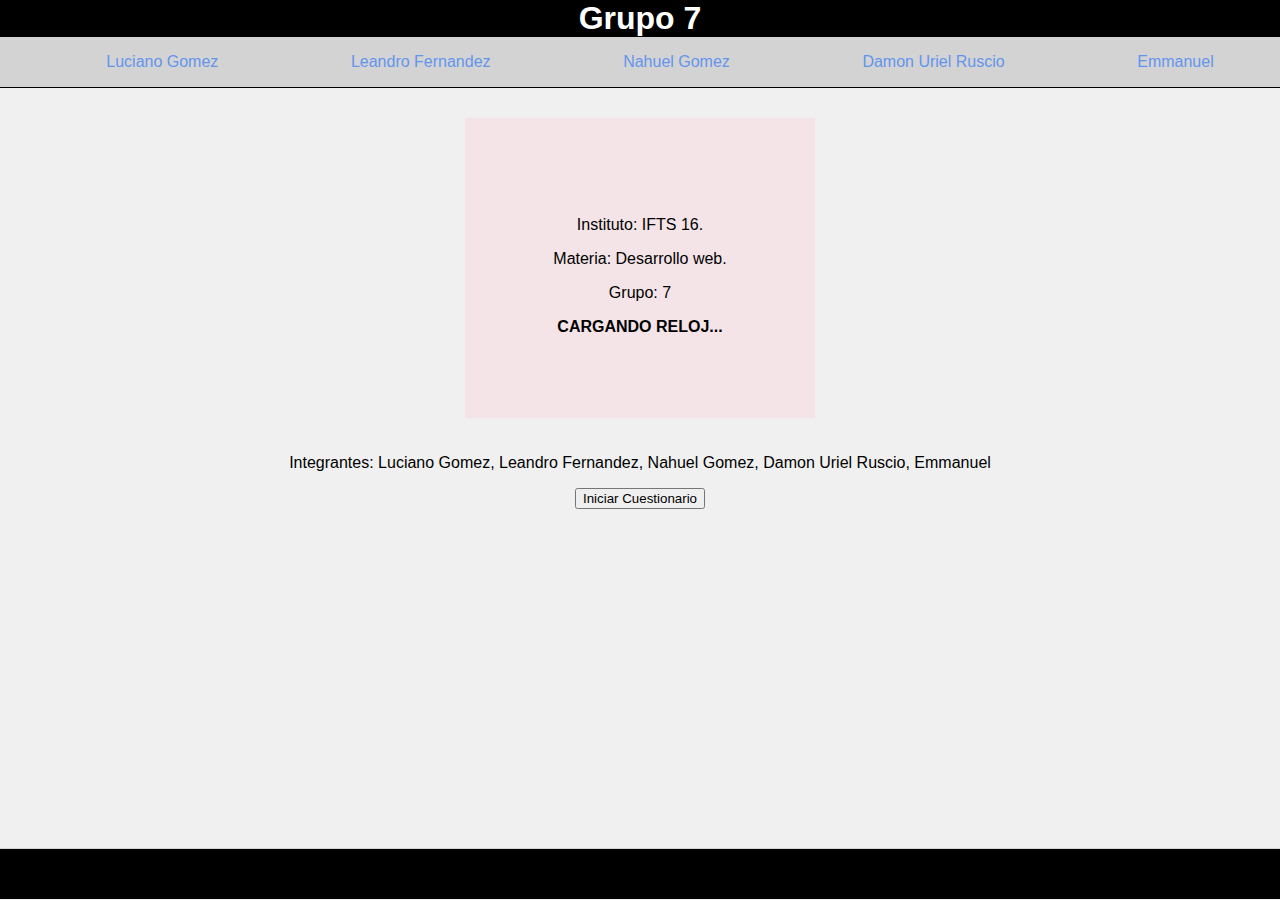
<file: index.html>
<!DOCTYPE html>
<html lang="es" style="height: 100%;">
<head>
    <meta charset="UTF-8">
    <meta name="viewport" content="width=device-width, initial-scale=1.0">
    <title>Proyecto</title>
    <link rel="stylesheet" href="css/styles.css">
</head>
<body style="height: 100%; margin: 0;">
    <header>
        <h1 style="margin: 0;">Grupo 7</h1>
    </header>
    <nav>
        <ul>
            <li><a href="lucho.html">Luciano Gomez</a></li>
            <li><a href="lean.html">Leandro Fernandez</a></li>
            <li><a href="nahuel.html">Nahuel Gomez</a></li>
            <li><a href="uri.html">Damon Uriel Ruscio</a></li>
            <li><a href="emma.html">Emmanuel</a></li>
        </ul>
    </nav>
    <main>
        <div class="content">
            <div class="cartaInicio">
                <p>Instituto: IFTS 16.</p>
                <p>Materia: Desarrollo web.</p>
                <p>Grupo: 7</p>
                <b id="reloj">CARGANDO RELOJ...</b>
            </div>
            <div>
                <p>Integrantes: Luciano Gomez, Leandro Fernandez, Nahuel Gomez, Damon Uriel Ruscio, Emmanuel</p>
            </div>
            <button id="startQuizBtn">Iniciar Cuestionario</button>
            <span id="countdown" class="hidden">10</div>
        </div>
    </main>
    <footer>
    </footer>
    <script src="js/index.js"></script>
</body>
</html>
</file>
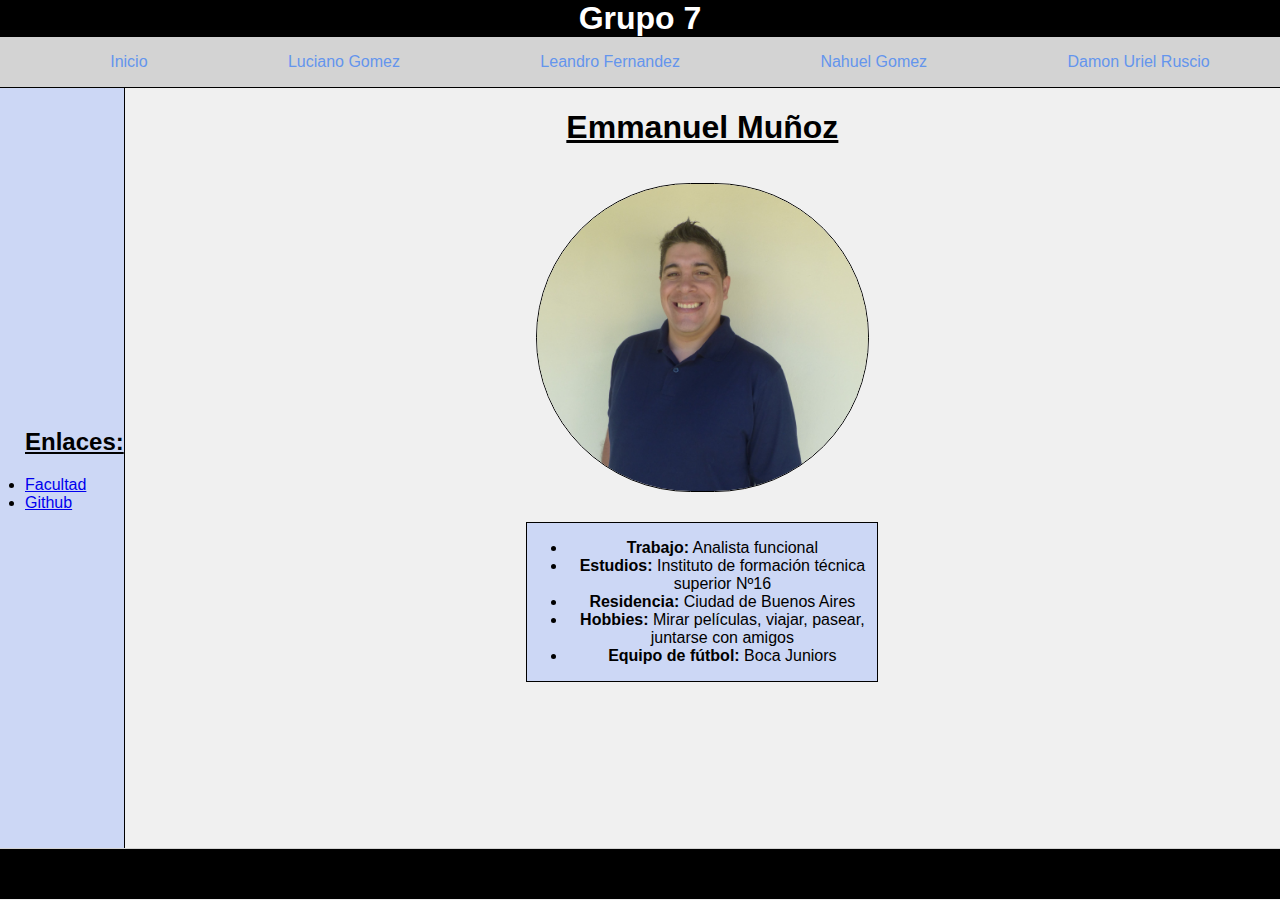
<file: emma.html>
<!DOCTYPE html>
<html lang="es" style="height: 100%;">
<head>
    <meta charset="UTF-8">
    <meta name="viewport" content="width=device-width, initial-scale=1.0">
    <title>Proyecto</title>
    <link rel="stylesheet" href="css/styles.css">
    <script>
        function changeImage(element, newSrc) {
            element.src = newSrc;
        }

        function revertImage(element, originalSrc) {
            element.src = originalSrc;
        }
    </script>
</head>
<body style="height: 100%; margin: 0;">
    <header><h1 style="margin: 0;">Grupo 7</h1></header>
    <nav>
        <ul>
            <li><a href="index.html">Inicio</a></li>
            <li><a href="lucho.html">Luciano Gomez</a></li>
            <li><a href="lean.html">Leandro Fernandez</a></li>
            <li><a href="nahuel.html">Nahuel Gomez</a></li>
            <li><a href="uri.html">Damon Uriel Ruscio</a></li>
        </ul>
    </nav>
    <main>
        <section class="alumnosSection">
            <aside id="asideEmma">
                <h2 style="padding-left: 25px; text-decoration: underline;">Enlaces:</h2>
                <ul style="padding-left: 25px;">
                    <li><a href="https://maps.app.goo.gl/3mci2GmCENba8Smh7" target="_blank">Facultad</a></li>
                    <li><a href="https://github.com/emma43435" target="_blank">Github</a></li>
                </ul>
            </aside>
            <div class="content" style="width: 100%; overflow-x: scroll;">
                <h1 class="nombre">Emmanuel Muñoz</h1>
                <img class="fotoSection" src="imgs/fotoEmma.jpg"
                     onmouseover="changeImage(this, 'imgs/fotoemma2.jpg')"
                     onmouseout="revertImage(this, 'imgs/fotoEmma.jpg')" 
                     alt="Foto de Emmanuel Muñoz">
                <article class="cartaAlumnos">
                    <ul>
                        <li><b>Trabajo:</b> Analista funcional</li>
                        <li><b>Estudios:</b> Instituto de formación técnica superior Nº16</li>
                        <li><b>Residencia:</b> Ciudad de Buenos Aires</li>
                        <li><b>Hobbies:</b> Mirar películas, viajar, pasear, juntarse con amigos</li>
                        <li><b>Equipo de fútbol:</b> Boca Juniors</li>
                    </ul>
                </article>
            </div>
        </section>
    </main>
    <footer></footer>
</body>
</html>
</file>
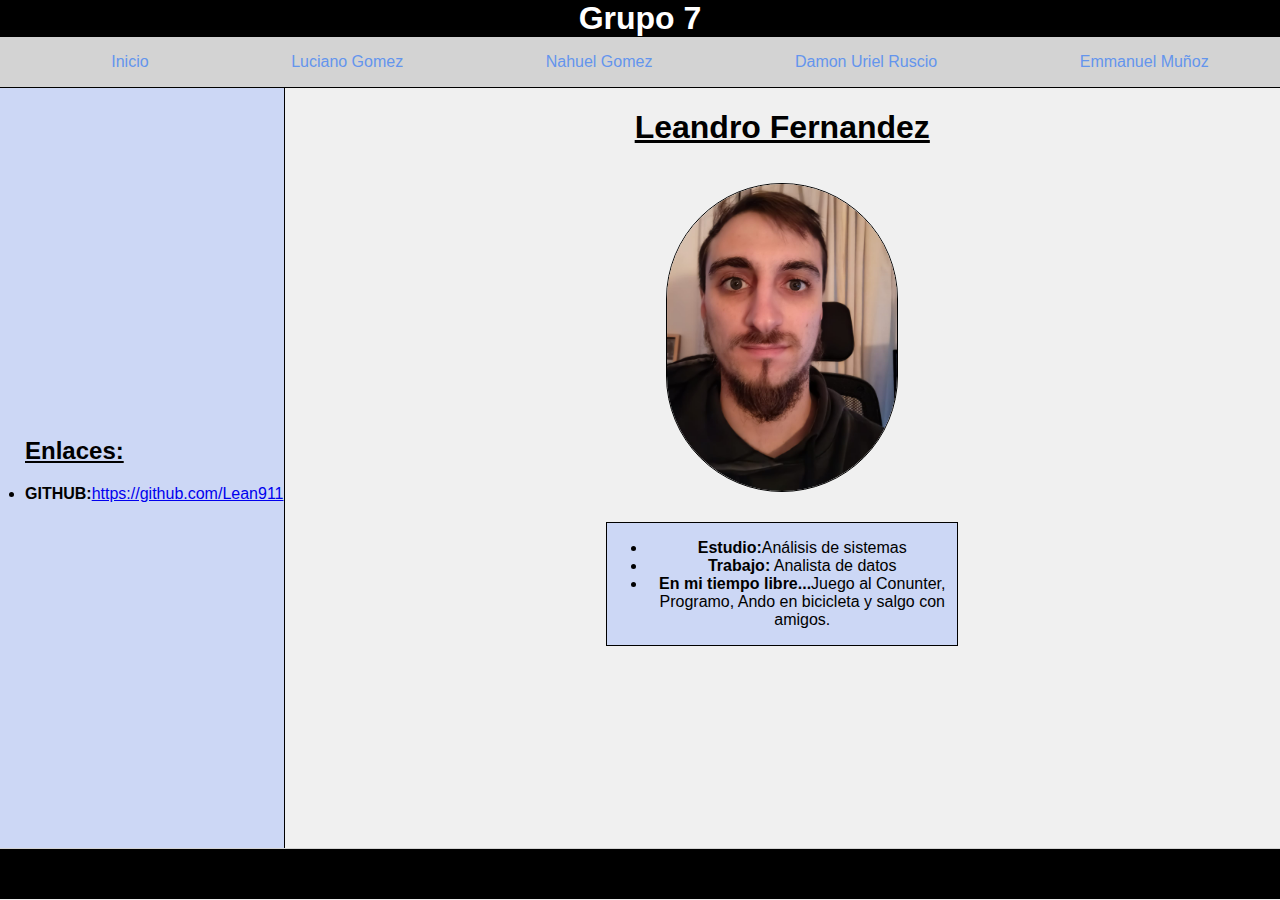
<file: lean.html>
<!DOCTYPE html>
<html lang="es" style="height: 100%;">
<head>
    <meta charset="UTF-8">
    <meta name="viewport" content="width=device-width, initial-scale=1.0">
    <title>Proyecto</title>
    <link rel="stylesheet" href="css/styles.css">
</head>
<body style="height: 100%; margin: 0;">
    <header><h1 style="margin: 0;">Grupo 7</h1></header>
    <nav>
      <ul>
        <li><a href="index.html">Inicio</a></li>
        <li><a href="lucho.html">Luciano Gomez</a></li>
        <li><a href="nahuel.html">Nahuel Gomez</a></li>
        <li><a href="uri.html">Damon Uriel Ruscio</a></li>
        <li><a href="emma.html">Emmanuel Muñoz</a></li>
      </ul>
    </nav>
    <main>
        <section class="alumnosSection">
          <aside>
            <h2 style="padding-left: 25px; text-decoration: underline;">Enlaces:</h2>
            <ul style="padding-left: 25px;">
              <li style="margin-bottom: 10px;"><b>GITHUB:</b><a href="https://github.com/Lean911" target="_blank">https://github.com/Lean911</a></li>
            </ul>
          </aside>
          <div class="content" style="width: 100%; overflow-x: scroll;">
            <h1 class="nombre">Leandro Fernandez</h1>
            <img class="fotoSection" id="miImagen" src="imgs/LeanWp.jpg">
              <article class="cartaAlumnos">
                <ul>
                  <li><b>Estudio:</b>Análisis de sistemas</li>
                  <li><b>Trabajo:</b> Analista de datos</li>
                  <li><b>En mi tiempo libre...</b>Juego al Conunter, Programo, Ando en bicicleta y salgo con amigos.</li>
                </ul>
              </article>
          </div>
        </section>
    </main>
    <footer></footer>

    <script>
      const imagen = document.getElementById('miImagen');
    
      function mostrarImagenHover() {
        imagen.src = 'imgs/LeanVerano.png';
      }
    
      function mostrarImagenOriginal() {
        imagen.src = 'imgs/LeanWp.jpg';
      }
    
      imagen.addEventListener('mouseover', mostrarImagenHover);
      imagen.addEventListener('mouseout', mostrarImagenOriginal);
    </script>
</body>
</html>
</file>
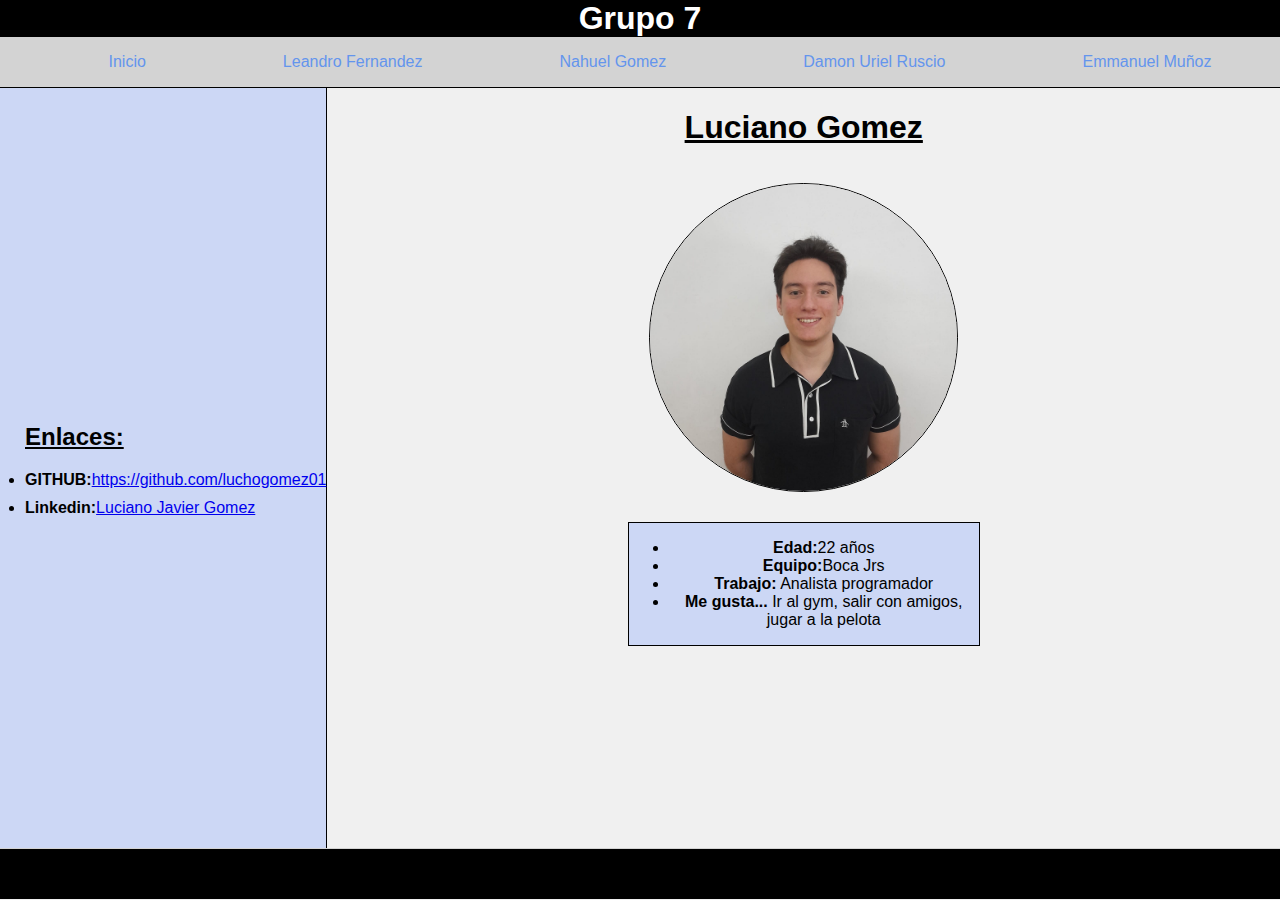
<file: lucho.html>
<!DOCTYPE html>
<html lang="es" style="height: 100%;">
<head>
    <meta charset="UTF-8">
    <meta name="viewport" content="width=device-width, initial-scale=1.0">
    <title>Proyecto</title>
    <link rel="stylesheet" href="css/styles.css">
</head>
<body style="height: 100%; margin: 0;">
    <header><h1 style="margin: 0;">Grupo 7</h1></header>
    <nav>
      <ul>
        <li><a href="index.html">Inicio</a></li>
        <li><a href="lean.html">Leandro Fernandez</a></li>
        <li><a href="nahuel.html">Nahuel Gomez</a></li>
        <li><a href="uri.html">Damon Uriel Ruscio</a></li>
        <li><a href="emma.html">Emmanuel Muñoz</a></li>
      </ul>
    </nav>
    <main>
        <section class="alumnosSection">
          <aside>
            <h2 style="padding-left: 25px; text-decoration: underline;">Enlaces:</h2>
            <ul style="padding-left: 25px;">
              <li style="margin-bottom: 10px;"><b>GITHUB:</b><a href="https://github.com/luchogomez01" target="_blank">https://github.com/luchogomez01</a></li>
              <li><b>Linkedin:</b><a href="https://www.linkedin.com/in/luciano-gomez-525b54194/" target="_blank">Luciano Javier Gomez</a></li>
            </ul>
          </aside>
          <div class="content" style="width: 100%; overflow-x: scroll;">
            <h1 class="nombre">Luciano Gomez</h1>
            <img class="fotoSection" id="miImagen" src="imgs/fotoLucho.jpg">
              <article class="cartaAlumnos">
                <ul>
                  <li><b>Edad:</b>22 años</li>
                  <li><b>Equipo:</b>Boca Jrs</li>
                  <li><b>Trabajo:</b> Analista programador</li>
                  <li><b>Me gusta... </b>Ir al gym, salir con amigos, jugar a la pelota</li>
                </ul>
              </article>
          </div>
        </section>
    </main>
    <footer></footer>

    <script>
      const imagen = document.getElementById('miImagen');
    
      function mostrarImagenHover() {
        imagen.src = 'imgs/luchoUno.jpg';
      }
    
      function mostrarImagenOriginal() {
        imagen.src = 'imgs/fotoLucho.jpg';
      }
    
      imagen.addEventListener('mouseover', mostrarImagenHover);
      imagen.addEventListener('mouseout', mostrarImagenOriginal);
    </script>
</body>
</html>
</file>
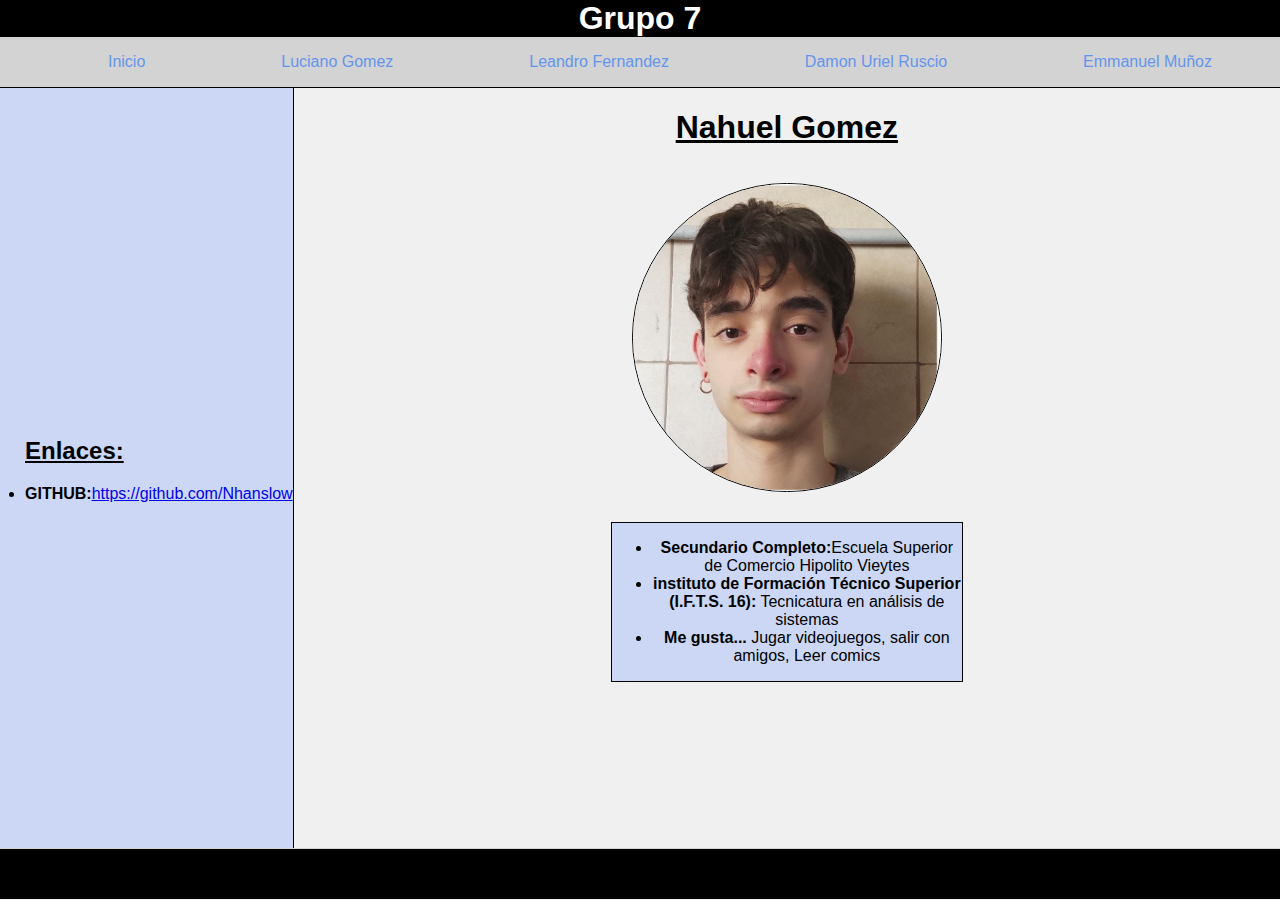
<file: nahuel.html>
<!DOCTYPE html>
<html lang="es" style="height: 100%;">
<head>
    <meta charset="UTF-8">
    <meta name="viewport" content="width=device-width, initial-scale=1.0">
    <title>Proyecto</title>
    <link rel="stylesheet" href="css/styles.css">
</head>
<body style="height: 100%; margin: 0;">
    <header><h1 style="margin: 0;">Grupo 7</h1></header>
    <nav>
      <ul>
        <li><a href="index.html">Inicio</a></li>
        <li><a href="lucho.html">Luciano Gomez</a></li>
        <li><a href="lean.html">Leandro Fernandez</a></li>
        <li><a href="uri.html">Damon Uriel Ruscio</a></li>
        <li><a href="emma.html">Emmanuel Muñoz</a></li>
      </ul>
    </nav>
    <main>
        <section class="alumnosSection">
          <aside>
            <h2 style="padding-left: 25px; text-decoration: underline;">Enlaces:</h2>
            <ul style="padding-left: 25px;">
              <li style="margin-bottom: 10px;"><b>GITHUB:</b><a href="https://github.com/Nhanslow" target="_blank">https://github.com/Nhanslow</a></li>
            </ul>
          </aside>
          <div class="content" style="width: 100%; overflow-x: scroll;">
            <h1 class="nombre">Nahuel Gomez</h1>
            <img class="fotoSection" src="imgs/fotoNahuel.jpg">
              <article class="cartaAlumnos">
                <ul>
                  <li><b>Secundario Completo:</b>Escuela Superior de Comercio Hipolito Vieytes</li>
                  <li><b>instituto de Formación Técnico Superior (I.F.T.S. 16):</b> Tecnicatura en análisis de sistemas</li>
                  <li><b>Me gusta... </b>Jugar videojuegos, salir con amigos, Leer comics</li>
                </ul>
              </article>
          </div>
        </section>
    </main>
    <footer></footer>
</body>
</html>
</file>
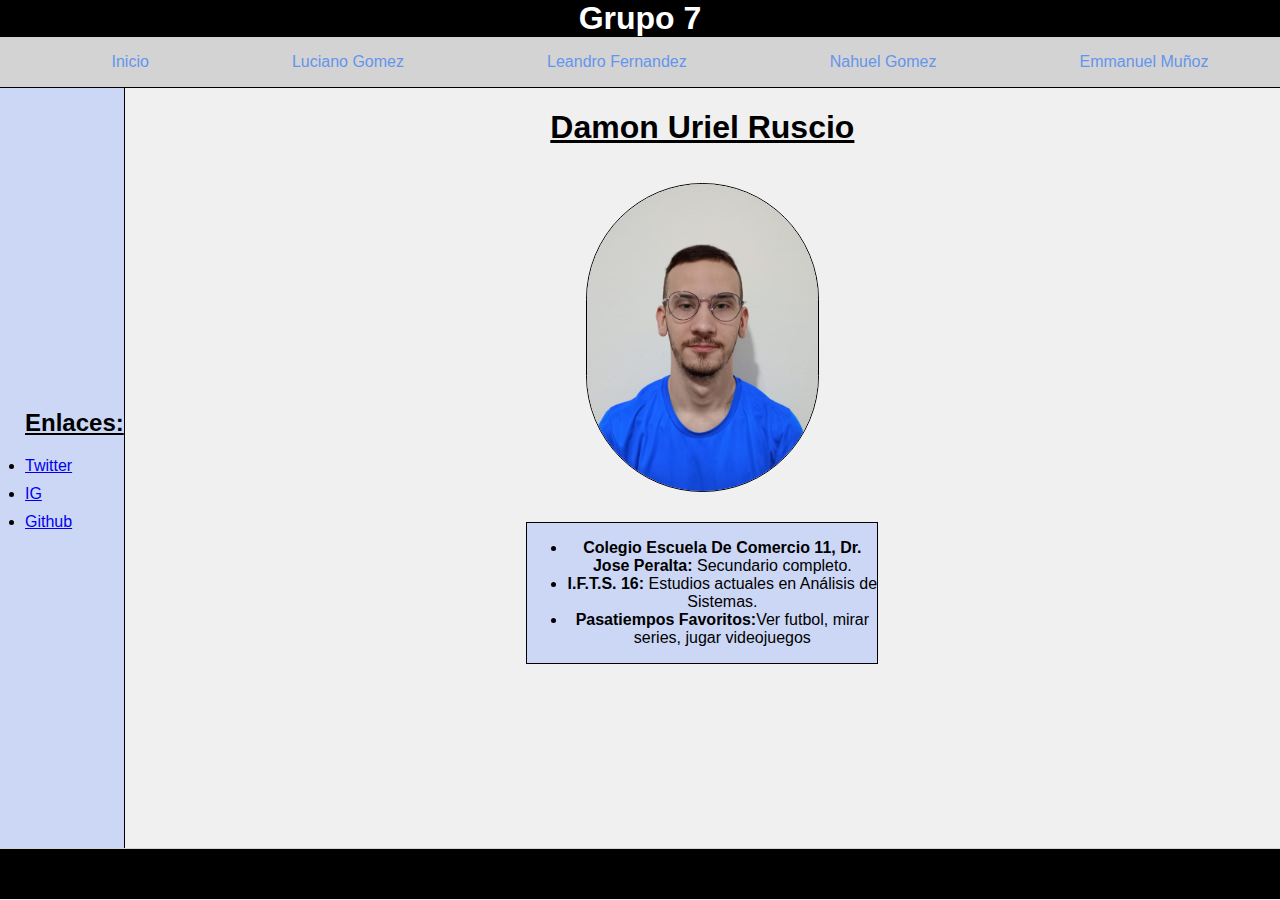
<file: uri.html>
<!DOCTYPE html>
<html lang="es" style="height: 100%;">
<head>
    <meta charset="UTF-8">
    <meta name="viewport" content="width=device-width, initial-scale=1.0">
    <title>Proyecto</title>
    <link rel="stylesheet" href="css/styles.css">
</head>
<body style="height: 100%; margin: 0;">
    <header><h1 style="margin: 0;">Grupo 7</h1></header>
    <nav>
      <ul>
        <li><a href="index.html">Inicio</a></li>
        <li><a href="lucho.html">Luciano Gomez</a></li>
        <li><a href="lean.html">Leandro Fernandez</a></li>
        <li><a href="nahuel.html">Nahuel Gomez</a></li>
        <li><a href="emma.html">Emmanuel Muñoz</a></li>
      </ul>
    </nav>
    <main>
        <section class="alumnosSection">
          <aside id="asideUri">
            <h2 style="padding-left: 25px; text-decoration: underline;">Enlaces:</h2>
            <ul style="padding-left: 25px;">
              <li style="margin-bottom: 10px;"><a href="https://twitter.com/uricavs11" target="_blank">Twitter</a></li>
              <li style="margin-bottom: 10px;"><a href="https://www.instagram.com/damon_ruscio/" target="_blank">IG</a></li>
              <li><a href="https://github.com/UrielRuscio" target="_blank">Github</a></li>
            </ul>
          </aside>
          <div class="content" style="width: 100%; overflow-x: scroll;">
            <h1 class="nombre">Damon Uriel Ruscio</h1>
            <img class="fotoSection" id="miImagen" src="imgs/fotoUriel.jpg">
              <article class="cartaAlumnos">
                <ul>
                  <li><strong>Colegio Escuela De Comercio 11, Dr. Jose Peralta:</strong> Secundario completo.</li>
                  <li><strong>I.F.T.S. 16:</strong> Estudios actuales en Análisis de Sistemas.</li>
                  <li><strong>Pasatiempos Favoritos:</strong>Ver futbol, mirar series, jugar videojuegos</li>
                </ul>
              </article>
          </div>
        </section>
    </main>
    <footer></footer>
    <script>
     const imagen = document.getElementById('miImagen');
    
    function mostrarImagenHover() {
      imagen.src = 'imgs/fotoUrieldos.jpg';
    }
  
    function mostrarImagenOriginal() {
      imagen.src = 'imgs/fotoUriel.jpg';
    }
      imagen.addEventListener('mouseover', mostrarImagenHover);
      imagen.addEventListener('mouseout', mostrarImagenOriginal);
    </script>
  </body>
</html>
</file>
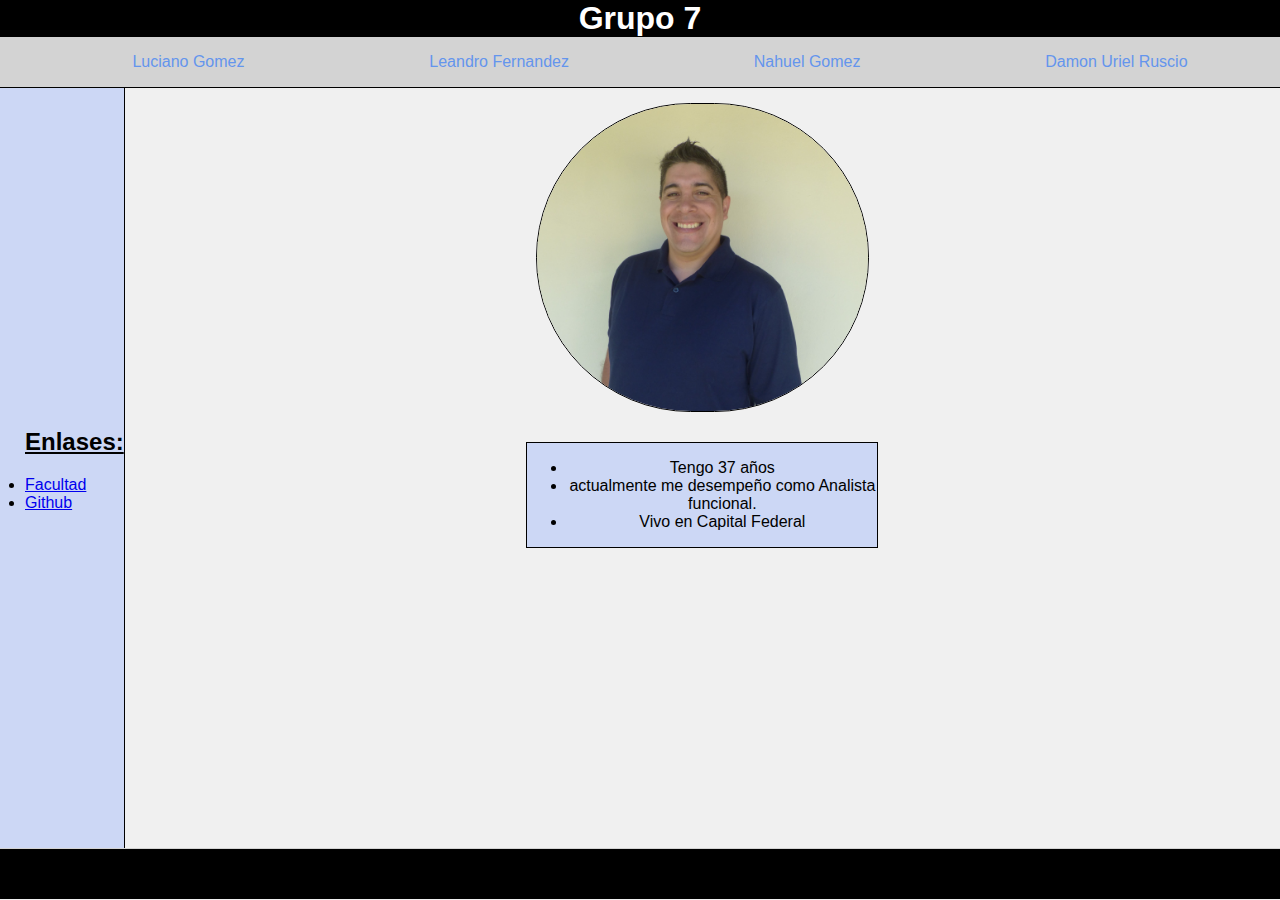
<file: templates/alumnos/emma.html>
<!DOCTYPE html>
<html lang="es" style="height: 100%;">
<head>
    <meta charset="UTF-8">
    <meta name="viewport" content="width=device-width, initial-scale=1.0">
    <title>Proyecto</title>
    <link rel="stylesheet" href="/css/styles.css">
</head>
<body style="height: 100%; margin: 0;">
    <header><h1 style="margin: 0;">Grupo 7</h1></header>
    <nav>
      <ul>
        <li><a href="lucho.html">Luciano Gomez</a></li>
        <li><a href="lean.html">Leandro Fernandez</a></li>
        <li><a href="nahuel.html">Nahuel Gomez</a></li>
        <li><a href="uri.html">Damon Uriel Ruscio</a></li>
      </ul>
    </nav>
    <main>
        <section class="alumnosSection">
          <aside id="asideEmma">
            <h2 style="padding-left: 25px; text-decoration: underline;">Enlases:</h2>
            <ul style="padding-left: 25px;">
              <li><a href="https://maps.app.goo.gl/3mci2GmCENba8Smh7" target="_blank">Facultad</a></li>
              <li><a href="https://github.com/emma43435" target="_blank">Github</a></li>
            </ul>
          </aside>
          <div class="content" style="width: 100%; overflow-x: scroll;">
            <img class="fotoSection" src="/imgs/fotoEmma.jpg">
              <article class="cartaAlumnos">
                <ul>
                  <li>Tengo 37 años</li>
                  <li>actualmente me desempeño como Analista funcional.</li>
                  <li>Vivo en Capital Federal</li>
                </ul>
              </article>
          </div>
        </section>
    </main>
    <footer></footer>
</body>
</html>
</file>
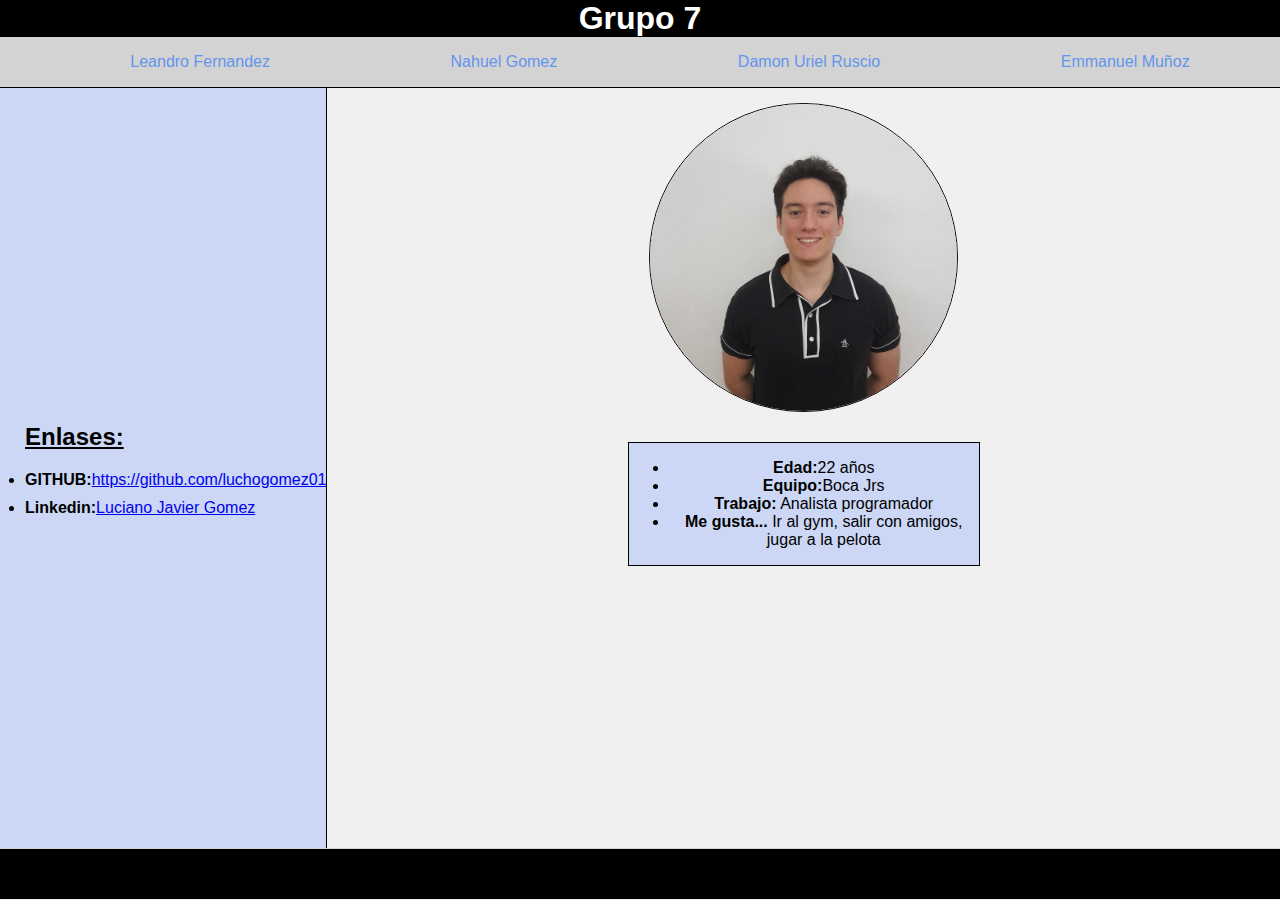
<file: templates/alumnos/lucho.html>
<!DOCTYPE html>
<html lang="es" style="height: 100%;">
<head>
    <meta charset="UTF-8">
    <meta name="viewport" content="width=device-width, initial-scale=1.0">
    <title>Proyecto</title>
    <link rel="stylesheet" href="/css/styles.css">
</head>
<body style="height: 100%; margin: 0;">
    <header><h1 style="margin: 0;">Grupo 7</h1></header>
    <nav>
      <ul>
        <li><a href="lean.html">Leandro Fernandez</a></li>
        <li><a href="nahuel.html">Nahuel Gomez</a></li>
        <li><a href="uri.html">Damon Uriel Ruscio</a></li>
        <li><a href="emma.html">Emmanuel Muñoz</a></li>
      </ul>
    </nav>
    <main>
        <section class="alumnosSection">
          <aside>
            <h2 style="padding-left: 25px; text-decoration: underline;">Enlases:</h2>
            <ul style="padding-left: 25px;">
              <li style="margin-bottom: 10px;"><b>GITHUB:</b><a href="https://github.com/luchogomez01" target="_blank">https://github.com/luchogomez01</a></li>
              <li><b>Linkedin:</b><a href="https://www.linkedin.com/in/luciano-gomez-525b54194/" target="_blank">Luciano Javier Gomez</a></li>
            </ul>
          </aside>
          <div class="content" style="width: 100%; overflow-x: scroll;">
            <img class="fotoSection" id="fotoLucho" src="/imgs/fotoLucho.jpg">
              <article class="cartaAlumnos">
                <ul>
                  <li><b>Edad:</b>22 años</li>
                  <li><b>Equipo:</b>Boca Jrs</li>
                  <li><b>Trabajo:</b> Analista programador</li>
                  <li><b>Me gusta... </b>Ir al gym, salir con amigos, jugar a la pelota</li>
                </ul>
              </article>
          </div>
        </section>
    </main>
    <footer></footer>
</body>
</html>
</file>
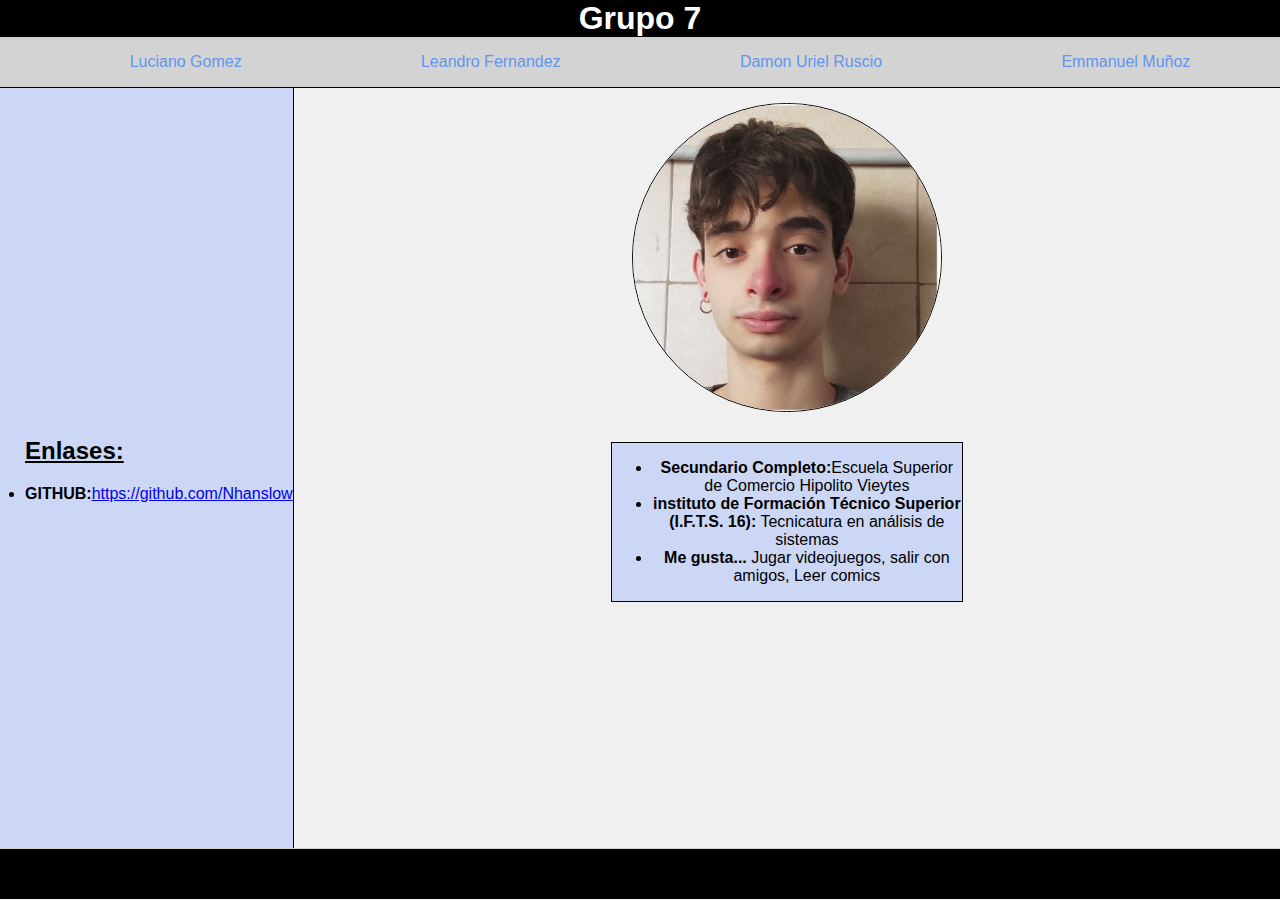
<file: templates/alumnos/nahuel.html>
<!DOCTYPE html>
<html lang="es" style="height: 100%;">
<head>
    <meta charset="UTF-8">
    <meta name="viewport" content="width=device-width, initial-scale=1.0">
    <title>Proyecto</title>
    <link rel="stylesheet" href="/css/styles.css">
</head>
<body style="height: 100%; margin: 0;">
    <header><h1 style="margin: 0;">Grupo 7</h1></header>
    <nav>
      <ul>
        <li><a href="lucho.html">Luciano Gomez</a></li>
        <li><a href="lean.html">Leandro Fernandez</a></li>
        <li><a href="uri.html">Damon Uriel Ruscio</a></li>
        <li><a href="emma.html">Emmanuel Muñoz</a></li>
      </ul>
    </nav>
    <main>
        <section class="alumnosSection">
          <aside>
            <h2 style="padding-left: 25px; text-decoration: underline;">Enlases:</h2>
            <ul style="padding-left: 25px;">
              <li style="margin-bottom: 10px;"><b>GITHUB:</b><a href="https://github.com/Nhanslow" target="_blank">https://github.com/Nhanslow</a></li>
            </ul>
          </aside>
          <div class="content" style="width: 100%; overflow-x: scroll;">
            <img class="fotoSection" src="/imgs/fotoNahuel.jpg">
              <article class="cartaAlumnos">
                <ul>
                  <li><b>Secundario Completo:</b>Escuela Superior de Comercio Hipolito Vieytes</li>
                  <li><b>instituto de Formación Técnico Superior (I.F.T.S. 16):</b> Tecnicatura en análisis de sistemas</li>
                  <li><b>Me gusta... </b>Jugar videojuegos, salir con amigos, Leer comics</li>
                </ul>
              </article>
          </div>
        </section>
    </main>
    <footer></footer>
</body>
</html>
</file>
<file: css/styles.css>
body {
    font-family: Arial, sans-serif;
    text-align: center;
    background-color: #f0f0f0;
    margin: 0;
    padding: 0;
}

header {
    background-color: black;
    color: white;
    text-align: center;
}

nav {
    background-color: lightgray;
    display: flex;
    border-bottom: 1px black solid;
}

nav ul {
    display: flex;
    justify-content: space-around;
    list-style: none;
    width: 100%;
}

nav ul li a {
    text-decoration: none;
    cursor: pointer;
    color: cornflowerblue;
}

nav ul li a:hover {
    padding: 0 5px 0 5px;
    border-radius: 10px;
    background-color: black;
}

main {
    height: calc(100% - 140px);
}

.content {
    display: flex;
    flex-direction: column;
    align-items: center;
}

.content .nombre {
    text-decoration: underline;
}

.content .fotoSection {
    height: 307px;
    margin-top: 15px;
    border: solid 1px black;
    border-radius: 200px;
}

.content .cartaInicio {
    margin: 30px 0 20px 0;
    background-color: #fbd4db6b;
    height: 300px;
    width: 350px;
    text-align: center;
    align-content: center;
}

.content .cartaAlumnos {
    margin: 30px 0 20px 0;
    background-color: #9bb4fc6b;
    width: 350px;
    border: solid 1px black;
    text-align: center;
}

.alumnosSection {
    display: flex;
    flex-direction: row;
    height: 100%;
}

.alumnosSection aside {
    text-align: start;
    align-content: center;
    background-color: #9bb4fc6b;
    border-right: 1px black groove;
}

footer {
    height: 50px;
    width: 100%;
    background-color: black;
    position: sticky;
    bottom: 0;
    border-top: 1px lightgray solid;
}

#countdown {
    font-size: 2em;
    margin-top: 20px;
}

.hidden {
    display: none;
}

#quiz {
    margin-top: 20px;
}

.question {
    margin-bottom: 20px;
}
</file>
